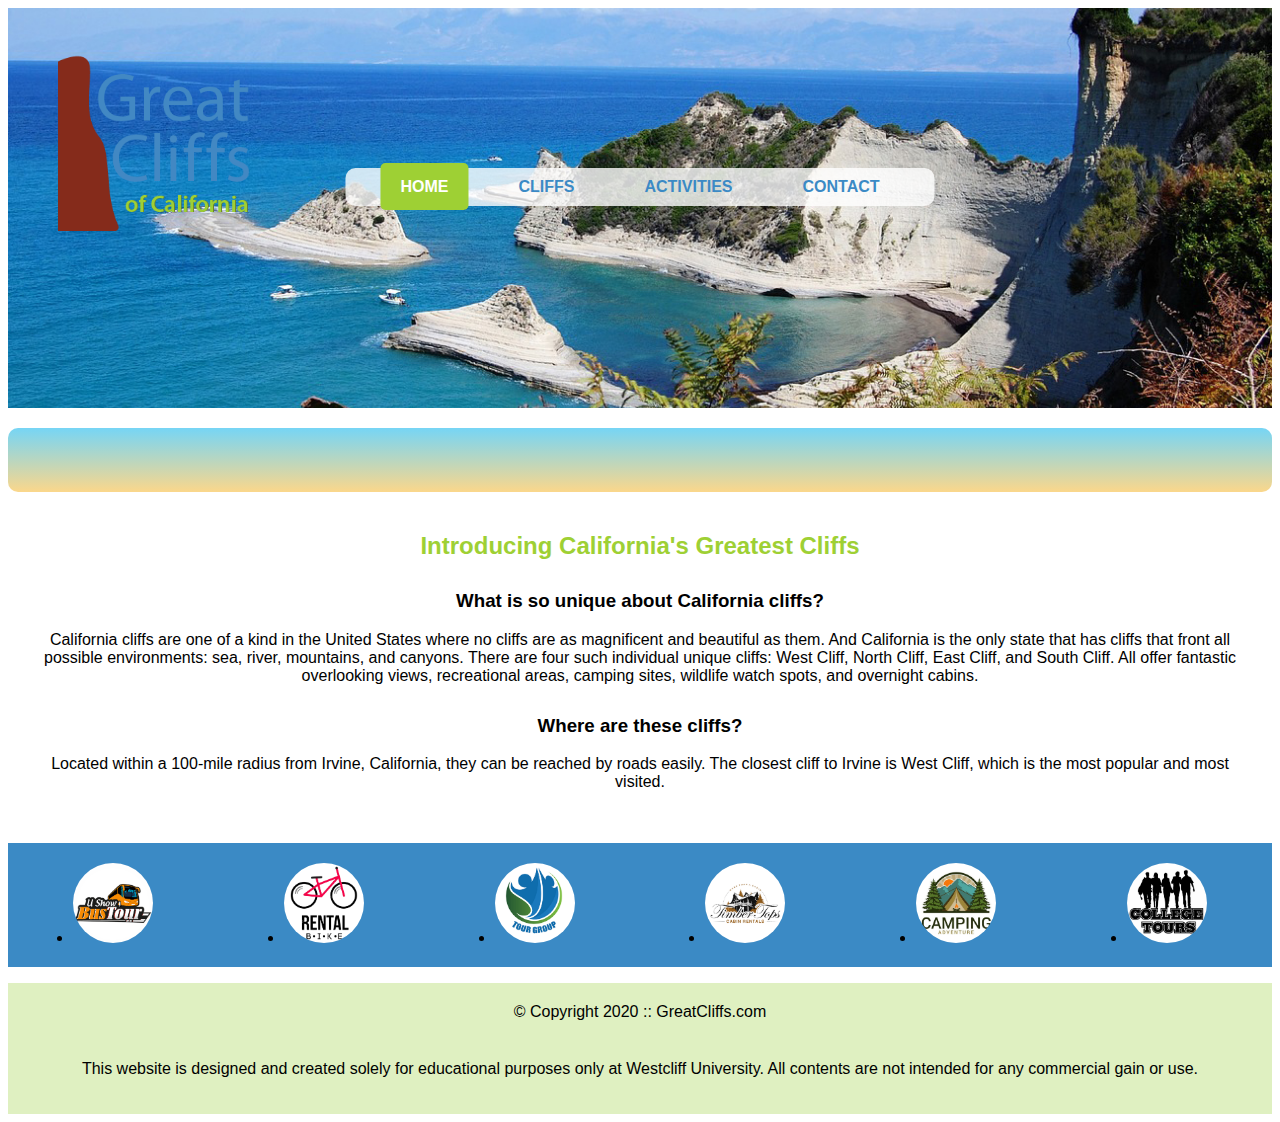
<file: index.html>
<!DOCTYPE html>
<html lang="en">
<head>
    <meta charset="utf-8">
    <title>Great Cliffs</title>
    <link rel="stylesheet" href="styles.css">
</head>
<body id="home">
    <div class="container">
        <header>
            <div class="main-header">
                <div class="logo">
                    <img src="images/logo.png" alt="Great Cliffs Logo">
                </div>
                <nav class="main-menu">
                    <ul>
                        <li><a href="index.html" class="active">Home</a></li>
                        <li><a href="cliffs.html">Cliffs</a></li>
                        <li><a href="activities.html">Activities</a></li>
                        <li><a href="contact.html">Contact</a></li>
                    </ul>
                </nav>
            </div>
        </header>

        <div id="clock-container">
            <p id="clock"></p>
        </div>

        
        <main>
            <h2>Introducing California's Greatest Cliffs</h2>
            <h3>What is so unique about California cliffs?</h3>
            <p>California cliffs are one of a kind in the United States where no cliffs are as magnificent and beautiful as them. And California is the only state that has cliffs that front all possible environments: sea, river, mountains, and canyons. There are four such individual unique cliffs: West Cliff, North Cliff, East Cliff, and South Cliff. All offer fantastic overlooking views, recreational areas, camping sites, wildlife watch spots, and overnight cabins.</p>

            <h3>Where are these cliffs?</h3>
            <p>Located within a 100-mile radius from Irvine, California, they can be reached by roads easily. The closest cliff to Irvine is West Cliff, which is the most popular and most visited.</p>
        </main>

        <!-- <section>
            <ul id="partners">
                <li><img src="images/partner-bustour.png" alt="Partner 1"></li>
                <li><img src="images/partner-rentalbike.png" alt="Partner 2"></li>
                <li><img src="images/partner-tourgroup.png" alt="Partner 3"></li>
                <li><img src="images/partner-cabinrental.png" alt="Partner 4"></li>
                <li><img src="images/partner-campingadv.png" alt="Partner 5"></li>
                <li><img src="images/partner-collegetours.png" alt="Partner 6"></li>
            </ul>
        </section> -->

        <footer>
            <div class="copy">
                &copy; Copyright 2020 :: GreatCliffs.com
            </div>
            <div class="social">
                <a href="#"><i class="fa fa-facebook"></i></a>
                <a href="#"><i class="fa fa-instagram"></i></a>
                <a href="#"><i class="fa fa-twitter"></i></a>
            </div>
            <p>This website is designed and created solely for educational purposes only at Westcliff University. All contents are not intended for any commercial gain or use.</p>
        </footer>
    </div>

    
    <script src="js/digclock.js"></script>
    <script src="js/site_scripts.js"></script>
    
    
</body>
</html>
</file>
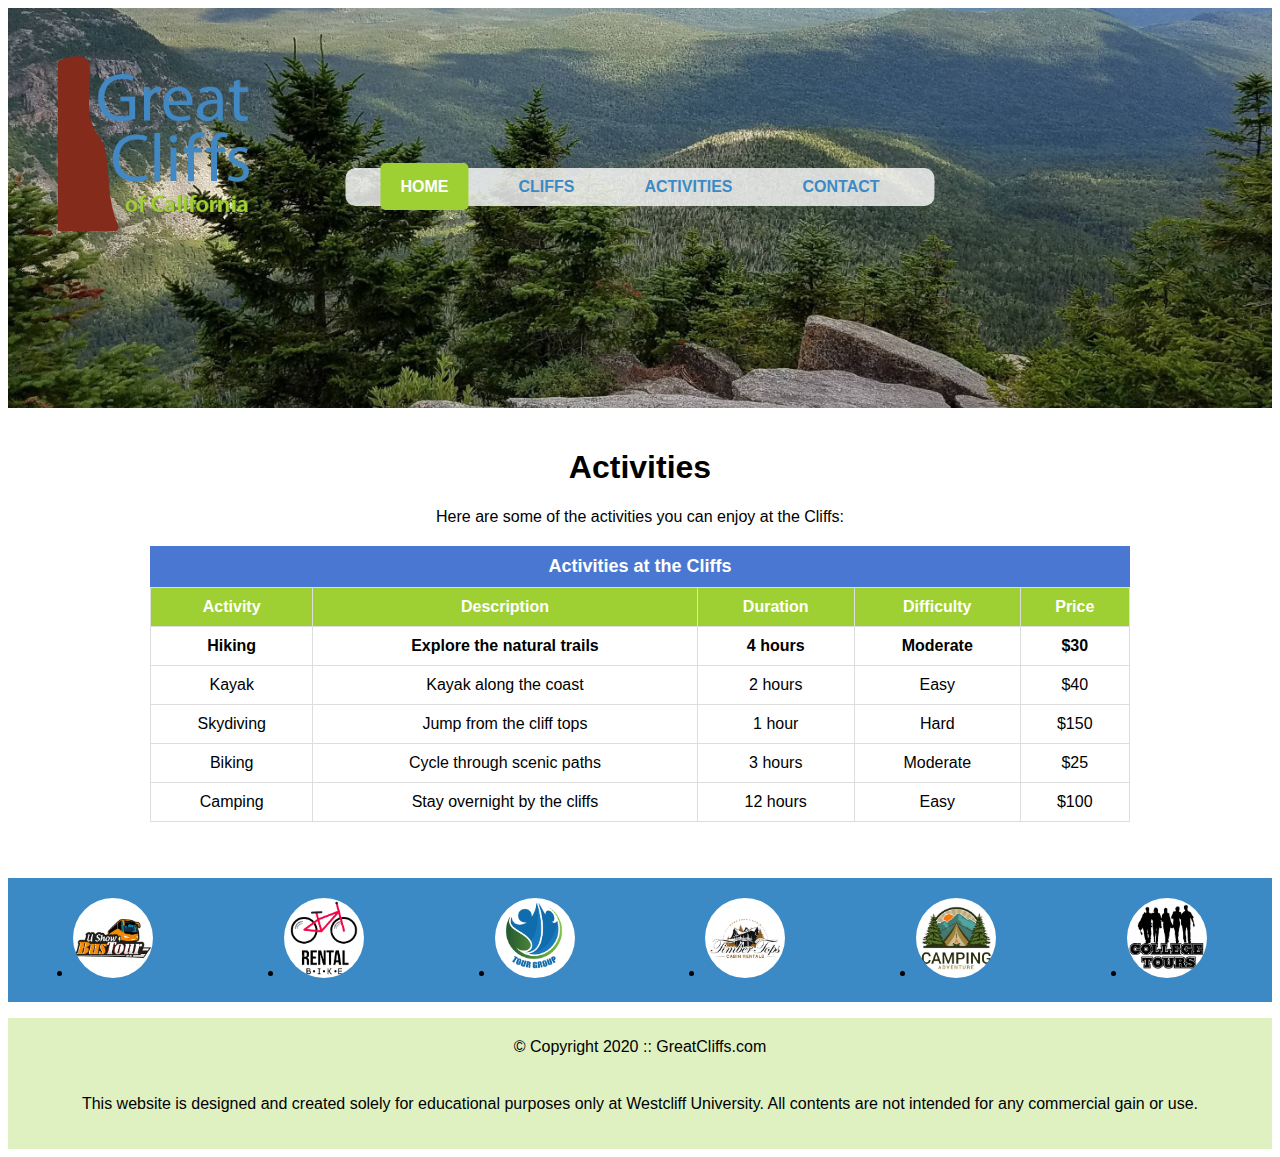
<file: activities.html>
<!DOCTYPE html>
<html lang="en">
<head>
    <meta charset="utf-8">
    <title>Activities</title>
    <link rel="stylesheet" href="styles.css">
</head>
<body id="activities">
    <div class="container">
        <header>
            <div class="main-header">
                <div class="logo">
                    <img src="images/logo.png" alt="Great Cliffs Logo">
                </div>
                <nav class="main-menu">
                    <ul>
                        <li><a href="index.html" class="active">Home</a></li>
                        <li><a href="cliffs.html">Cliffs</a></li>
                        <li><a href="activities.html">Activities</a></li>
                        <li><a href="contact.html">Contact</a></li>
                    </ul>
                </nav>
            </div>
        </header>


        <main>
            <h1>Activities</h1>
            <p>Here are some of the activities you can enjoy at the Cliffs:</p>
            <table>
                <caption>Activities at the Cliffs</caption>
                <thead>
                    <tr>
                        <th>Activity</th>
                        <th>Description</th>
                        <th>Duration</th>
                        <th>Difficulty</th>
                        <th>Price</th>
                    </tr>
                </thead>
                <tbody>
                    <tr>
                        <td>Hiking</td>
                        <td>Explore the natural trails</td>
                        <td>4 hours</td>
                        <td>Moderate</td>
                        <td>$30</td>
                    </tr>
                    <tr>
                        <td>Kayak</td>
                        <td>Kayak along the coast</td>
                        <td>2 hours</td>
                        <td>Easy</td>
                        <td>$40</td>
                    </tr>
                    <tr>
                        <td>Skydiving</td>
                        <td>Jump from the cliff tops</td>
                        <td>1 hour</td>
                        <td>Hard</td>
                        <td>$150</td>
                    </tr>
                    <tr>
                        <td>Biking</td>
                        <td>Cycle through scenic paths</td>
                        <td>3 hours</td>
                        <td>Moderate</td>
                        <td>$25</td>
                    </tr>
                    <tr>
                        <td>Camping</td>
                        <td>Stay overnight by the cliffs</td>
                        <td>12 hours</td>
                        <td>Easy</td>
                        <td>$100</td>
                    </tr>
                </tbody>
            </table>
        </main>

        <!-- <section>
            <ul id="partners">
                <li><img src="images/partner-bustour.png" alt="Partner 1"></li>
                <li><img src="images/partner-rentalbike.png" alt="Partner 2"></li>
                <li><img src="images/partner-tourgroup.png" alt="Partner 3"></li>
                <li><img src="images/partner-cabinrental.png" alt="Partner 4"></li>
                <li><img src="images/partner-campingadv.png" alt="Partner 5"></li>
                <li><img src="images/partner-collegetours.png" alt="Partner 6"></li>
            </ul>
        </section> -->

        <footer>
            <div class="copy">
                &copy; Copyright 2020 :: GreatCliffs.com
            </div>
            <div class="social">
                <a href="#"><i class="fa fa-facebook"></i></a>
                <a href="#"><i class="fa fa-instagram"></i></a>
                <a href="#"><i class="fa fa-twitter"></i></a>
            </div>
            <p>This website is designed and created solely for educational purposes only at Westcliff University. All contents are not intended for any commercial gain or use.</p>
        </footer>
    </div>
    <script src="js/site_scripts.js"></script>

    
</body>
</html>
</file>
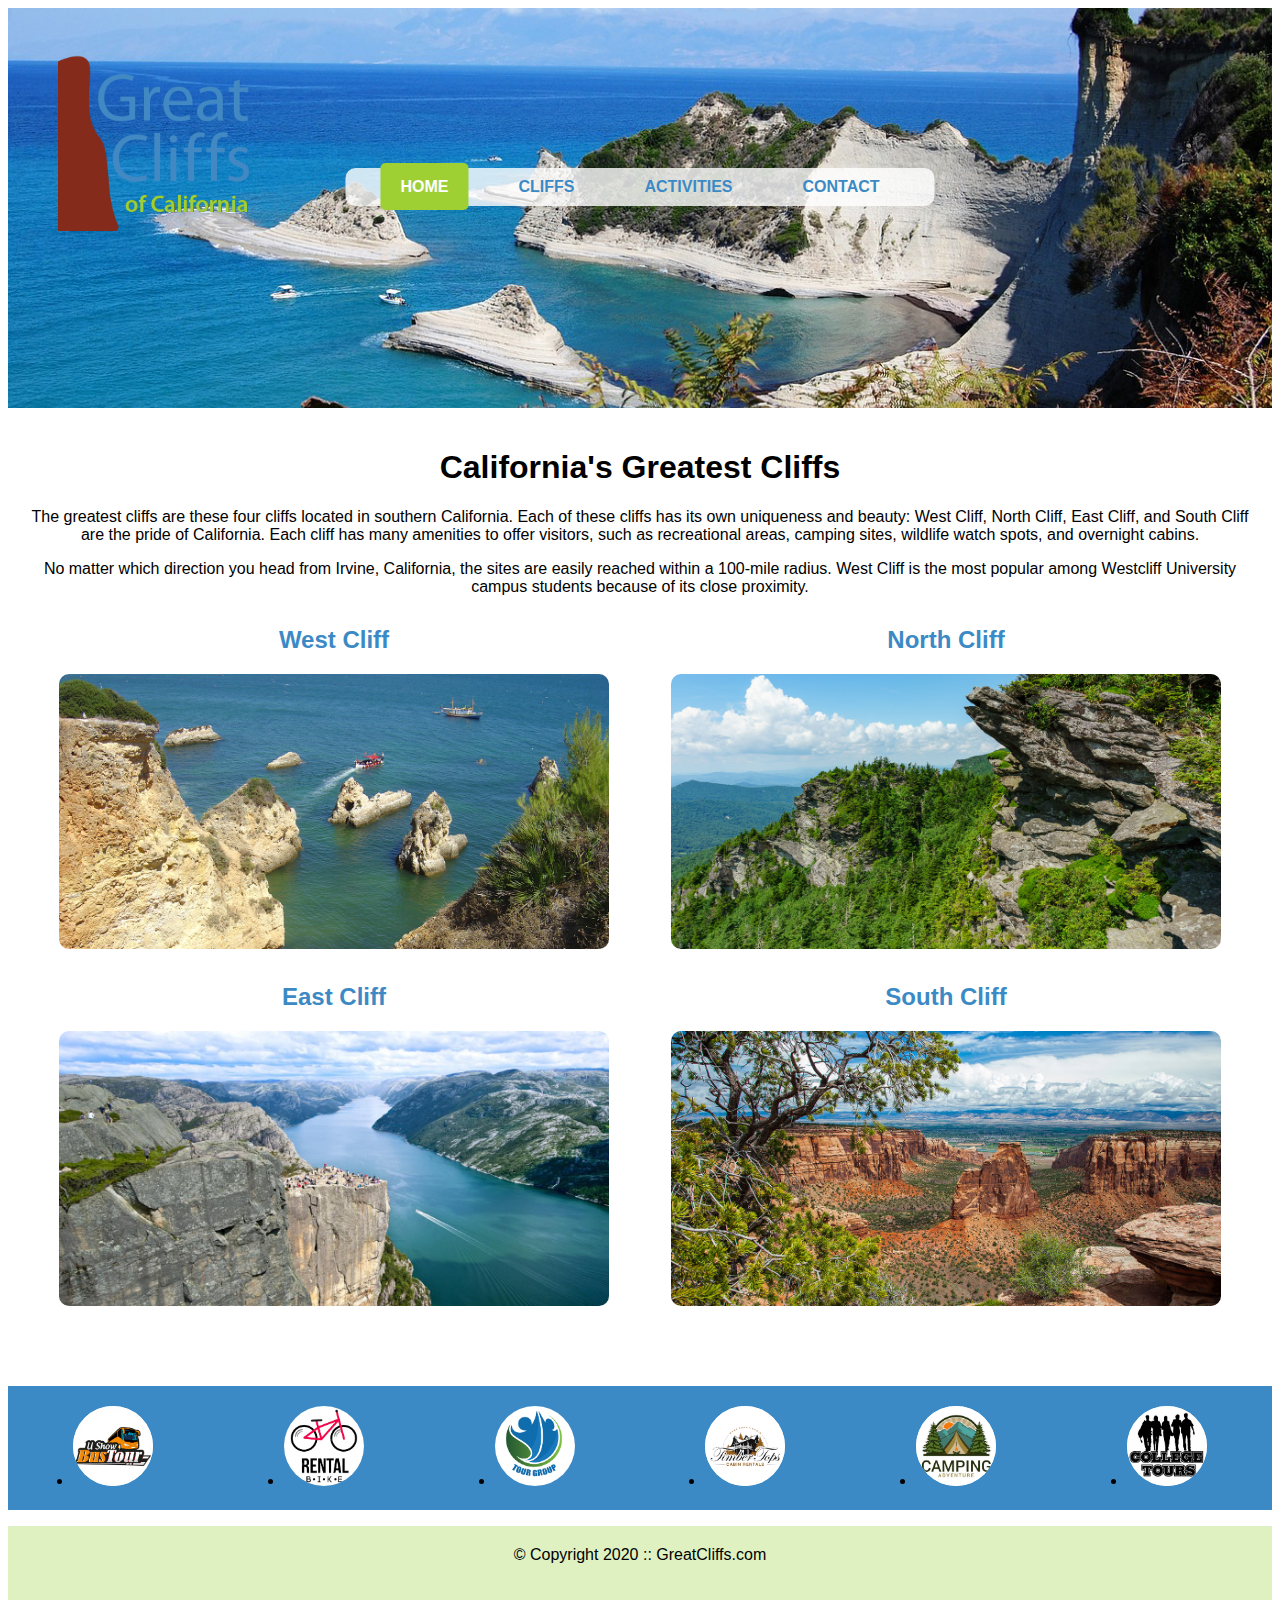
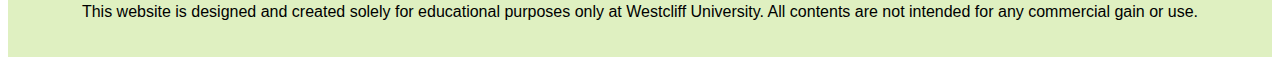
<file: cliffs.html>
<!DOCTYPE html>
<html lang="en">
<head>
    <meta charset="utf-8">
    <title>California's Greatest Cliffs</title>
    <link rel="stylesheet" href="styles.css">
</head>
<body id="cliffs">
    <div class="container">
        <header>
            <div class="main-header">
                <div class="logo">
                    <img src="images/logo.png" alt="Great Cliffs Logo">
                </div>
                <nav class="main-menu">
                    <ul>
                        <li><a href="index.html" class="active">Home</a></li>
                        <li><a href="cliffs.html">Cliffs</a></li>
                        <li><a href="activities.html">Activities</a></li>
                        <li><a href="contact.html">Contact</a></li>
                    </ul>
                </nav>
            </div>
        </header>

        <main>
            <h1>California's Greatest Cliffs</h1>
            <p>The greatest cliffs are these four cliffs located in southern California. Each of these cliffs has its own uniqueness and beauty: West Cliff, North Cliff, East Cliff, and South Cliff are the pride of California. Each cliff has many amenities to offer visitors, such as recreational areas, camping sites, wildlife watch spots, and overnight cabins.</p>
            <p>No matter which direction you head from Irvine, California, the sites are easily reached within a 100-mile radius. West Cliff is the most popular among Westcliff University campus students because of its close proximity.</p>

            <section class="cliff-gallery">
                <div class="cliff-item">
                    <h2>West Cliff</h2>
                    <img src="images/cliff-west-sea.jpg" alt="West Cliff">
                </div>
                <div class="cliff-item">
                    <h2>North Cliff</h2>
                    <img src="images/cliff-north-mountain.jpg" alt="North Cliff">
                </div>
                <div class="cliff-item">
                    <h2>East Cliff</h2>
                    <img src="images/cliff-east-river.jpg" alt="East Cliff">
                </div>
                <div class="cliff-item">
                    <h2>South Cliff</h2>
                    <img src="images/cliff-south-canyon.jpg" alt="South Cliff">
                </div>
            </section>
        </main>

        <!-- <section>
            <ul id="partners">
                <li><img src="images/partner-bustour.png" alt="Partner 1"></li>
                <li><img src="images/partner-rentalbike.png" alt="Partner 2"></li>
                <li><img src="images/partner-tourgroup.png" alt="Partner 3"></li>
                <li><img src="images/partner-cabinrental.png" alt="Partner 4"></li>
                <li><img src="images/partner-campingadv.png" alt="Partner 5"></li>
                <li><img src="images/partner-collegetours.png" alt="Partner 6"></li>
            </ul>
        </section> -->

        <footer>
            <div class="copy">
                &copy; Copyright 2020 :: GreatCliffs.com
            </div>
            <div class="social">
                <a href="#"><i class="fa fa-facebook"></i></a>
                <a href="#"><i class="fa fa-instagram"></i></a>
                <a href="#"><i class="fa fa-twitter"></i></a>
            </div>
            <p>This website is designed and created solely for educational purposes only at Westcliff University. All contents are not intended for any commercial gain or use.</p>
        </footer>
    </div>

    <script src="js/site_scripts.js"></script>

    
   
</body>
</html>
</file>
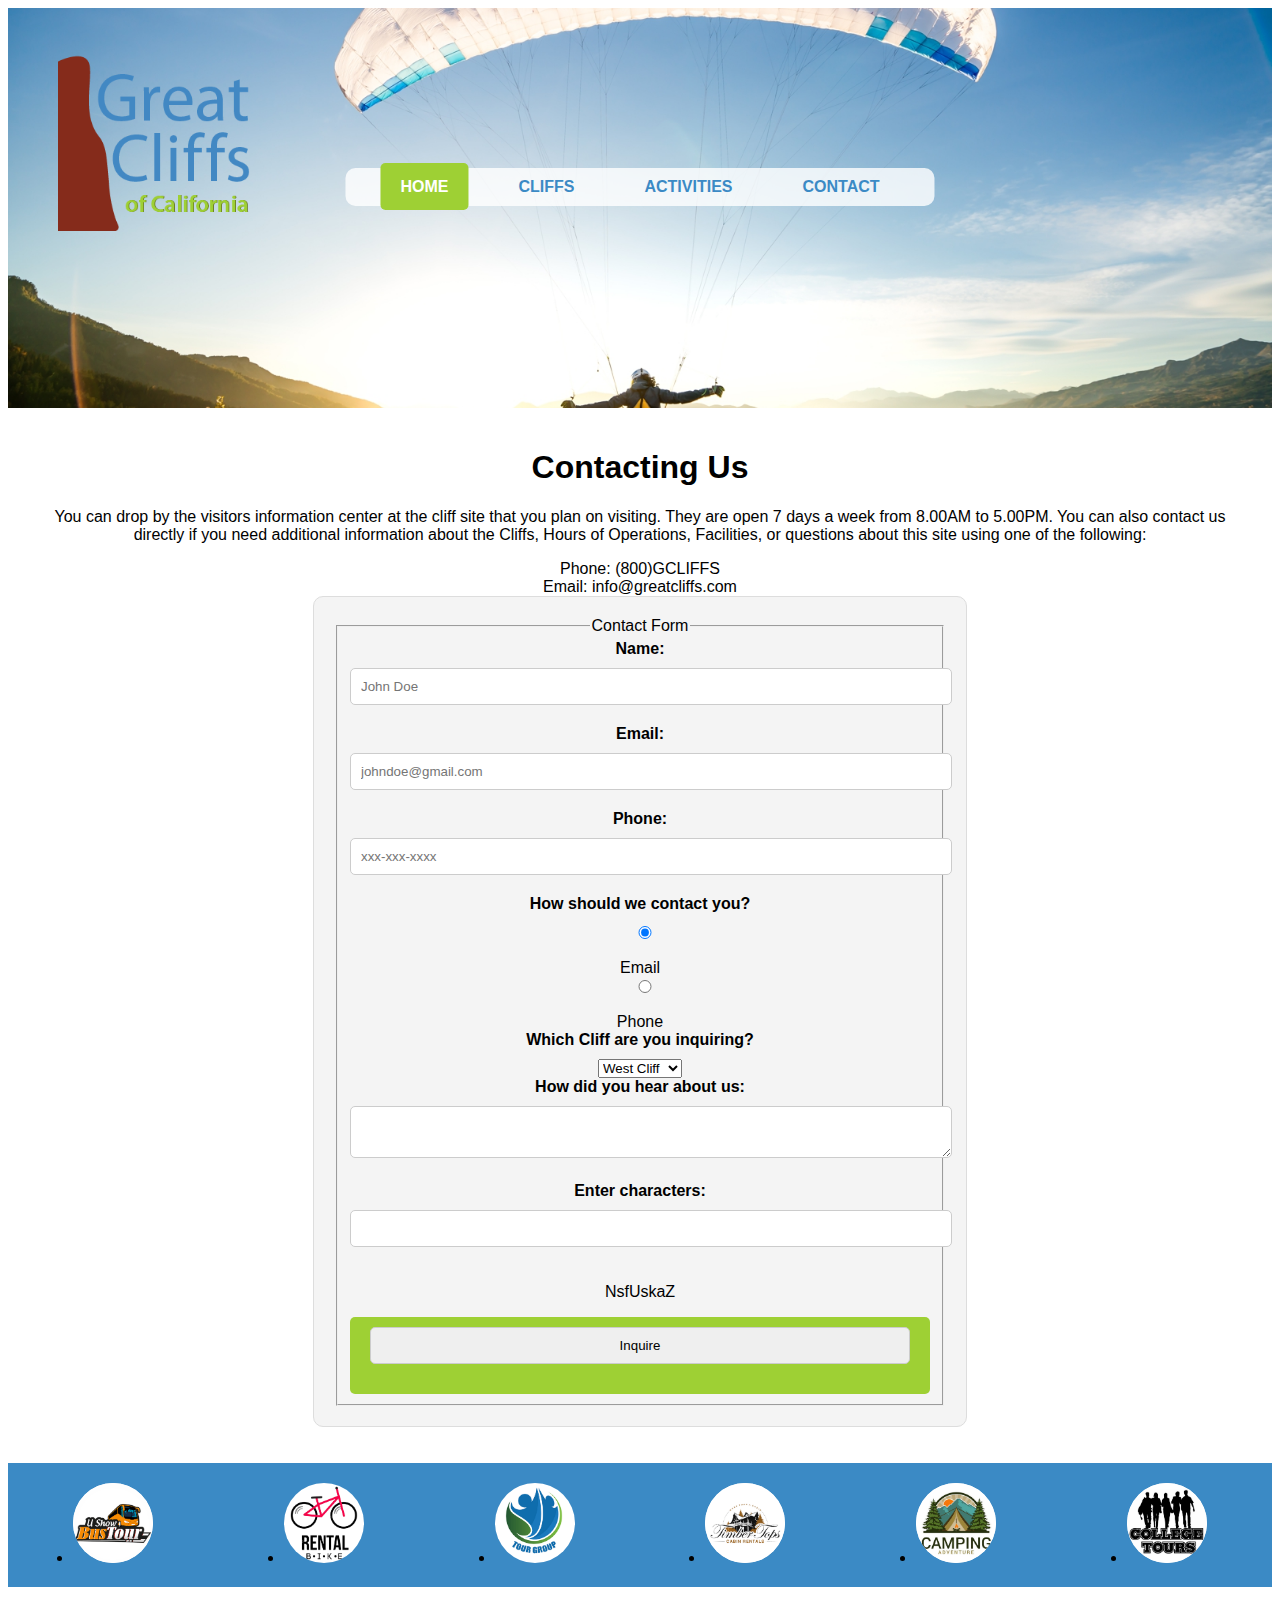
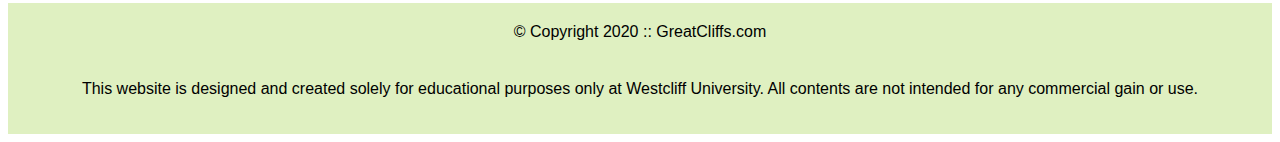
<file: contact.html>
<!DOCTYPE html>
<html lang="en">
<head>
    <meta charset="utf-8">
    <title>Contact Us</title>
    <link rel="stylesheet" href="styles.css">
</head>
<body id="contact">
    <div class="container">
        <header>
            <div class="main-header">
                <div class="logo">
                    <img src="images/logo.png" alt="Great Cliffs Logo">
                </div>
                <nav class="main-menu">
                    <ul>
                        <li><a href="index.html" class="active">Home</a></li>
                        <li><a href="cliffs.html">Cliffs</a></li>
                        <li><a href="activities.html">Activities</a></li>
                        <li><a href="contact.html">Contact</a></li>
                    </ul>
                </nav>
            </div>
        </header>

        <main>
            <h1>Contacting Us</h1>
            <p>You can drop by the visitors information center at the cliff site that you plan on visiting. They are open 7 days a week from 8.00AM to 5.00PM. You can also contact us directly if you need additional information about the Cliffs, Hours of Operations, Facilities, or questions about this site using one of the following:</p>

            <div class="contactinfo">
                <div class="phone">
                    <span>Phone:</span>
                    <span>(800)GCLIFFS</span>
                </div>
                <div class="email">
                    <span>Email:</span>
                    <span>info@greatcliffs.com</span>
                </div>
            </div>

            <form action="/contact" method="post">
                <fieldset>
                    <legend>Contact Form</legend>
                    <div class="textbox">
                        <label>Name:</label>
                        <input type="text" name="name" placeholder="John Doe">
                        <label>Email:</label>
                        <input type="email" name="email" placeholder="johndoe@gmail.com">
                        <label>Phone:</label>
                        <input type="text" name="phone" placeholder="xxx-xxx-xxxx">
                    </div>

                    <div class="radios">
                        <label>How should we contact you?</label>
                        <input type="radio" name="contact" value="email" checked>Email
                        <input type="radio" name="contact" value="phone">Phone
                    </div>

                    <div class="selectmenu">
                        <label>Which Cliff are you inquiring?</label>
                        <select>
                            <option>West Cliff</option>
                            <option>North Cliff</option>
                            <option>East Cliff</option>
                            <option>South Cliff</option>
                        </select>
                    </div>

                    <div class="commentbox">
                        <label>How did you hear about us:</label>
                        <textarea></textarea>
                    </div>
                    <div id="verification-code-section">
                        <label for="code-input">Enter characters:</label>
                        <input type="text" id="code-input" name="code" maxlength="8">
                        <p id="generated-code"></p>
                    </div>

                    <div class="button">
                        <input type="submit" value="Inquire">
                    </div>
                </fieldset>
            </form>
        </main>

        <!-- <section>
            <ul id="partners">
                <li><img src="images/partner-bustour.png" alt="Partner 1"></li>
                <li><img src="images/partner-rentalbike.png" alt="Partner 2"></li>
                <li><img src="images/partner-tourgroup.png" alt="Partner 3"></li>
                <li><img src="images/partner-cabinrental.png" alt="Partner 4"></li>
                <li><img src="images/partner-campingadv.png" alt="Partner 5"></li>
                <li><img src="images/partner-collegetours.png" alt="Partner 6"></li>
            </ul>
        </section> -->

        <footer>
            <div class="copy">
                &copy; Copyright 2020 :: GreatCliffs.com
            </div>
            <div class="social">
                <a href="#"><i class="fa fa-facebook"></i></a>
                <a href="#"><i class="fa fa-instagram"></i></a>
                <a href="#"><i class="fa fa-twitter"></i></a>
            </div>
            <p>This website is designed and created solely for educational purposes only at Westcliff University. All contents are not intended for any commercial gain or use.</p>
        </footer>
    </div>

    <script src="js/site_scripts.js"></script>
    <script src="js/randomcodes.js"></script>
    
    
</body>
</html>
</file>
<file: styles.css>
/* General page settings */
body {
    font-family: Arial, sans-serif;
}

/* Header background image styling */
header {
    background-size: cover;
    background-position: center;
    height: 400px;
    position: relative;
    
}

body#home header {
    background-image: url('images/cliff_ocean.jpg');
}
body#cliffs header {
    background-image: url('images/cliff_ocean.jpg');
}

body#activities header {
    background-image: url('images/cliff_rock.jpg');
}

body#contact header {
    background-image: url('images/runfly.jpg');
} 

/* Logo styling */
.logo img {
    width: 200px;
    position: absolute;
    top: 30px;
    left: 50px;
}

/* Navigation styling */
/* Navigation styling */
nav.main-menu {
    position: absolute;
    top: 40%;
    left: 50%;
    transform: translateX(-50%);
    background-color: rgba(255, 255, 255, 0.8);
    padding: 10px 20px;
    border-radius: 10px;
}

nav.main-menu ul {
    list-style: none;
    padding: 0;
    margin: 0;
    display: flex;
    justify-content: center;
}

nav.main-menu ul li {
    margin: 0 15px;
}

nav.main-menu ul li a {
    text-decoration: none;
    padding: 15px 20px;
    color: #3b8ac5;
    font-weight: bold;
    text-transform: uppercase;
    transition: background-color 0.3s ease, color 0.3s ease;
}

nav.main-menu ul li a.active {
    background-color: #9ed034;
    color: white;
    border-radius: 5px;
}

nav.main-menu ul li a:hover {
    background-color: #6fa136;
    color: white;
}

/* Main content styling */
main {
    padding: 20px;
    text-align: center;
}

main h2 {
    color: #9ed034;
}

main p, main h3 {
    color: black;
}

main h3 {
    margin-top: 30px;
}

/* Partners section styling */
#partners {
    display: flex;
    justify-content: space-around;
    background-color: #3b8ac5;
    padding: 20px 0;
}

#partners img {
    width: 80px;
    height: 80px;
    border-radius: 50%;
    background-color: white;
}

/* Footer styling */
footer {
    background-color: #dff0c1;
    padding: 20px;
    text-align: center;
}

footer .social a {
    margin: 0 10px;
    color: #3b8ac5;
    font-size: 20px;
    text-decoration: none;
}

footer .social a:hover {
    color: #8bc34a;
}

/* Table styling for activities.html */
table {
    width: 80%;
    margin: 20px auto;
    border-collapse: collapse;
}

caption {
    background-color: #4977D1;
    color: white;
    padding: 10px;
    font-weight: bold;
    font-size: 18px;
}

thead {
    background-color: #9ed034;
    color: white;
}

th, td {
    padding: 10px;
    text-align: center;
    border: 1px solid #ddd;
}

tbody tr:first-child td {
    font-weight: bold;
}

/* Contact form styling */
form {
    width: 50%;
    margin: 0 auto;
    padding: 20px;
    background-color: #f4f4f4;
    border: 1px solid #ddd;
    border-radius: 10px;
}

form label {
    display: block;
    margin-bottom: 10px;
    font-weight: bold;
}

form input, form textarea {
    width: 100%;
    padding: 10px;
    margin-bottom: 20px;
    border: 1px solid #ccc;
    border-radius: 5px;
}

form .button {
    background-color: #9ed034;
    color: white;
    padding: 10px 20px;
    border: none;
    cursor: pointer;
    border-radius: 5px;
}

form .button:hover {
    background-color: #4977D1;
}

/* Cliff gallery styling */
.cliff-gallery {
    display: flex;
    flex-wrap: wrap;
    justify-content: space-around;
    margin: 20px 0;
}

.cliff-item {
    width: 45%;
    margin-bottom: 20px;
    text-align: center;
}

.cliff-item img {
    width: 100%;
    height: auto;
    border-radius: 10px;
}

.cliff-item h2 {
    color: #3b8ac5;
    margin-top: 10px;
}
/* Styling for the clock display */
#clock-container {
    text-align: center;
    padding: 20px;
    background: linear-gradient(0deg, rgba(251,215,139,1) 0%, rgba(118,213,245,1) 100%);
    color: #125688;
    font-family: Arial, Helvetica, sans-serif;
    font-size: 24px;
    border-radius: 10px;
    margin-top: 20px;
}

#clock {
    font-weight: bold;
}
</file>
